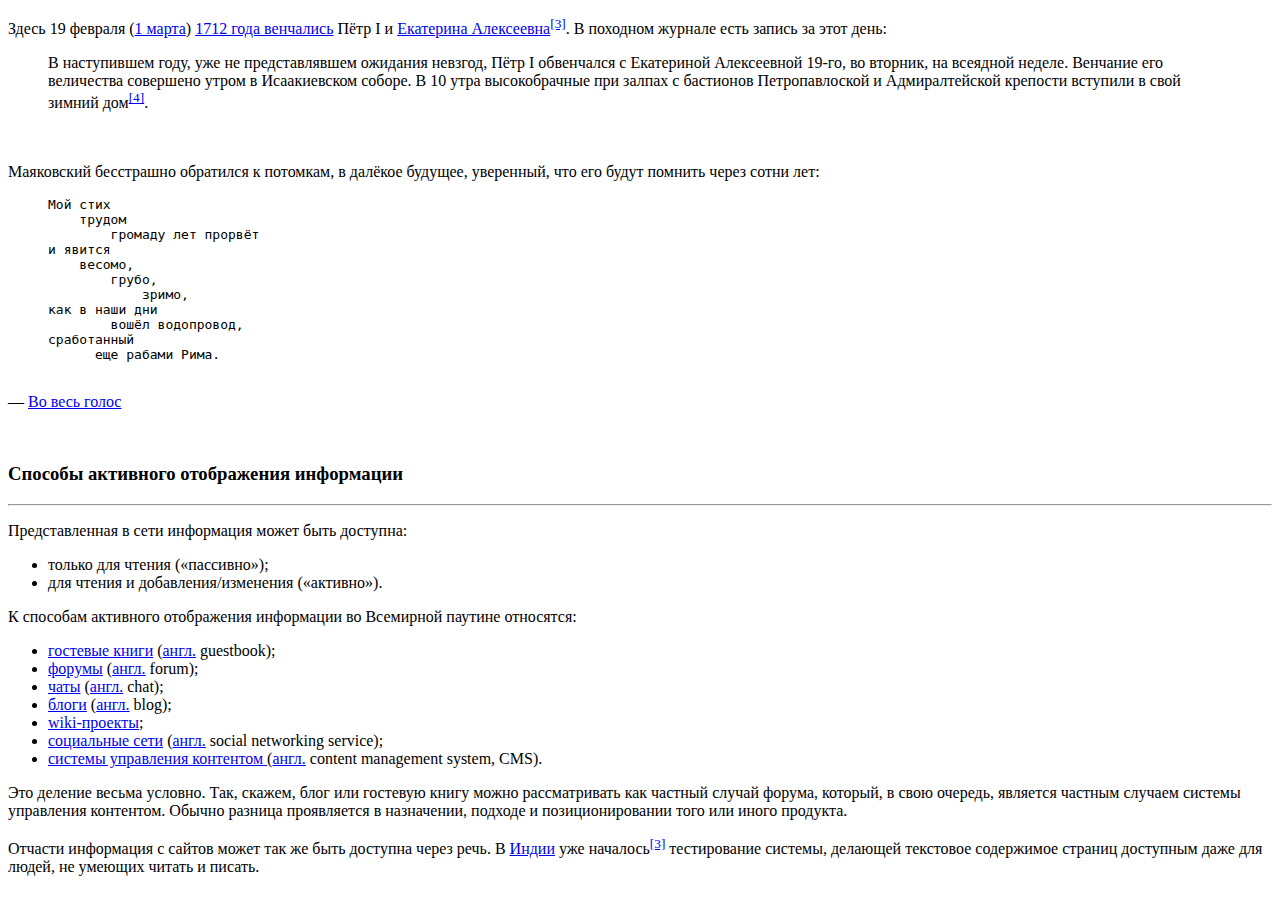
<file: module_a1_practice_2/index.html>
<!DOCTYPE html>
<html>
    <head>
        <meta charset="UTF-8">
        <title>Module A1 Practice 2</title>
    </head>
    <body>
        <p>Здесь 19 февраля (<a href="#">1 марта</a>) <a href="#">1712 года венчались</a>
            Пётр I и <a href="#">Екатерина Алексеевна</a><sup><a href="#">[3]</a></sup>. 
            В походном журнале есть запись за этот день:
        </p>
        <blockquote>В наступившем году, уже не представлявшем ожидания невзгод, Пётр I 
            обвенчался с Екатериной Алексеевной 19-го, во вторник, на всеядной неделе. 
            Венчание его величества совершено утром в Исаакиевском соборе. В 10 утра 
            высокобрачные при залпах с бастионов Петропавлоской и Адмиралтейской крепости
            вступили в свой зимний дом<sup><a href="#">[4]</a></sup>.
        </blockquote>
        <br>
        <p>Маяковский бесстрашно обратился к потомкам, в далёкое будущее, уверенный, что
            его будут помнить через сотни лет:
        </p>
        <blockquote>
            <pre>
Мой стих
    трудом
        громаду лет прорвёт
и явится
    весомо,
        грубо,
            зримо,
как в наши дни
        вошёл водопровод,
сработанный
      еще рабами Рима.
        </pre>
        </blockquote>
        <p>&mdash; <a href="#">Во весь голос</a></p>
        <br>
        <h3>Способы активного отображения информации</h3>
        <hr>
        <p>
            Представленная в сети информация может быть доступна:
        </p>
        <ul>
            <li>только для чтения (&laquo;пассивно&raquo;);</li>
            <li>для чтения и добавления/изменения (&laquo;активно&raquo;).</li>
        </ul>
        <p>К способам активного отображения информации во Всемирной паутине относятся:</p>
        <ul>
            <li><a href="#">гостевые книги</a> (<a href="#">англ.</a> guestbook);</li>
            <li><a href="#">форумы</a> (<a href="#">англ.</a> forum);</li>
            <li><a href="#">чаты</a> (<a href="#">англ.</a> chat);</li>
            <li><a href="#">блоги</a> (<a href="#">англ.</a> blog);</li>
            <li><a href="#">wiki-проекты</a>;</li>
            <li><a href="#">социальные сети</a> (<a href="#">англ.</a> social networking
            service);</li>
            <li><a href="#">системы управления контентом </a>(<a href="#">англ.</a> content
            management system, CMS).</li>
        </ul>
        <p>Это деление весьма условно. Так, скажем, блог или гостевую книгу можно рассматривать
            как частный случай форума, который, в свою очередь, является частным случаем системы
            управления контентом. Обычно разница проявляется в назначении, подходе и позиционировании
            того или иного продукта.
        </p>
        <p>Отчасти информация с сайтов может так же быть доступна через речь. В 
            <a href="#">Индии</a> уже началось<sup><a href="#">[3]</a></sup> тестирование системы,
            делающей текстовое содержимое страниц доступным даже для людей, не умеющих читать и писать.
        </p>
    </body>
</html>
</file>
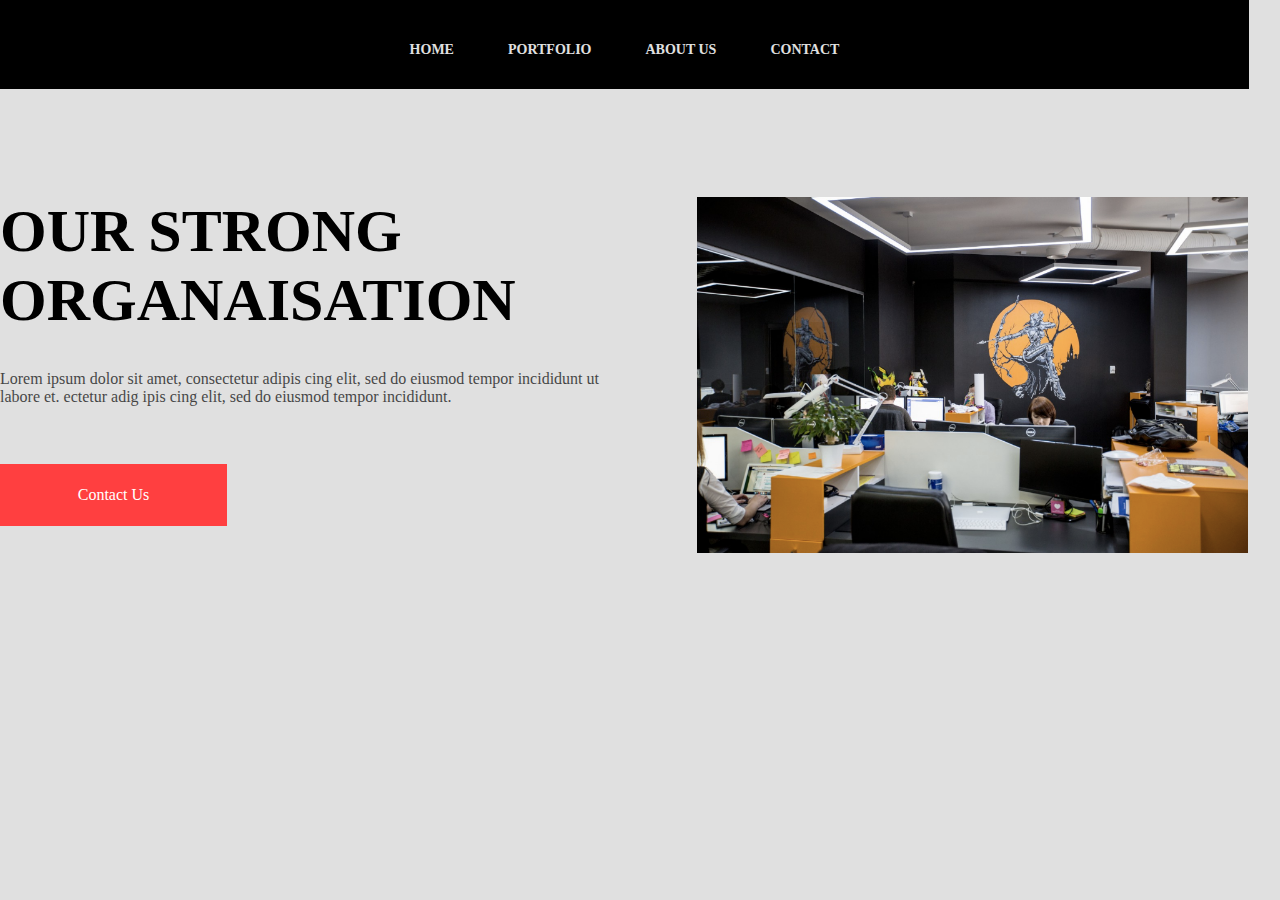
<file: module_a2_practice_1/index.html>
<!DOCTYPE html>
<html lang="en">
    <head>
        <meta charset="UTF-8">
        <title>Week 2 Practice</title>
        <link rel="stylesheet" href="css/main.css">
    </head>
    <body>
        <div class="header">
            <div class="site-menu">
                <a href="#">Home</a>
                <a href="#">Portfolio</a>
                <a href="#">About Us</a>
                <a href="#">Contact</a>
            </div>
        </div>
        <div class="intro">
            <div class="intro-wrapper">
                <h1>our strong<br> organaisation</h1>
                <p class="intro-text">Lorem ipsum dolor sit amet, consectetur adipis cing elit, sed do eiusmod tempor incididunt  ut labore et. ectetur adig ipis cing elit, sed do eiusmod tempor incididunt.</p>
                <a href="#" class="contact-link">Contact Us</a>
            </div>
            <a href="#"><img src="images/office.png" class="intro-image" alt="Фото офиса"></a>
        </div>
    </body>
</html>
</file>
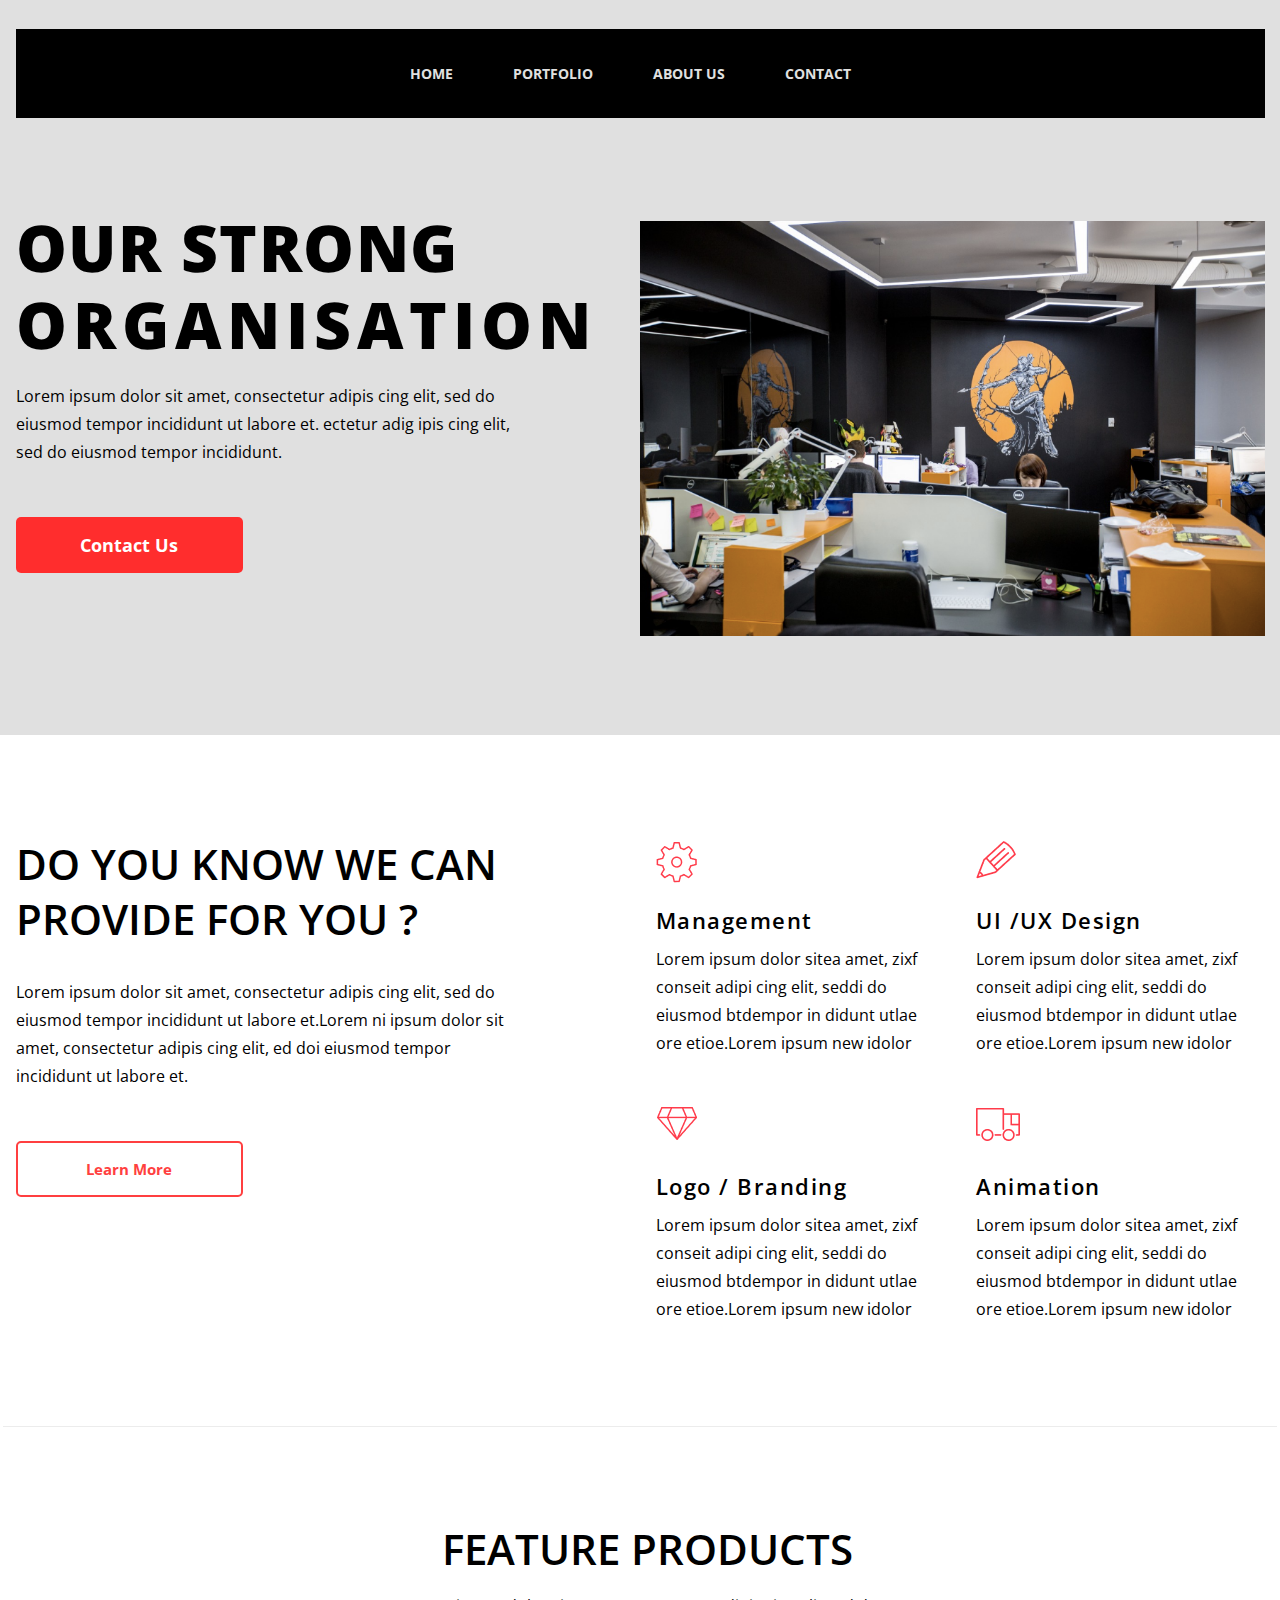
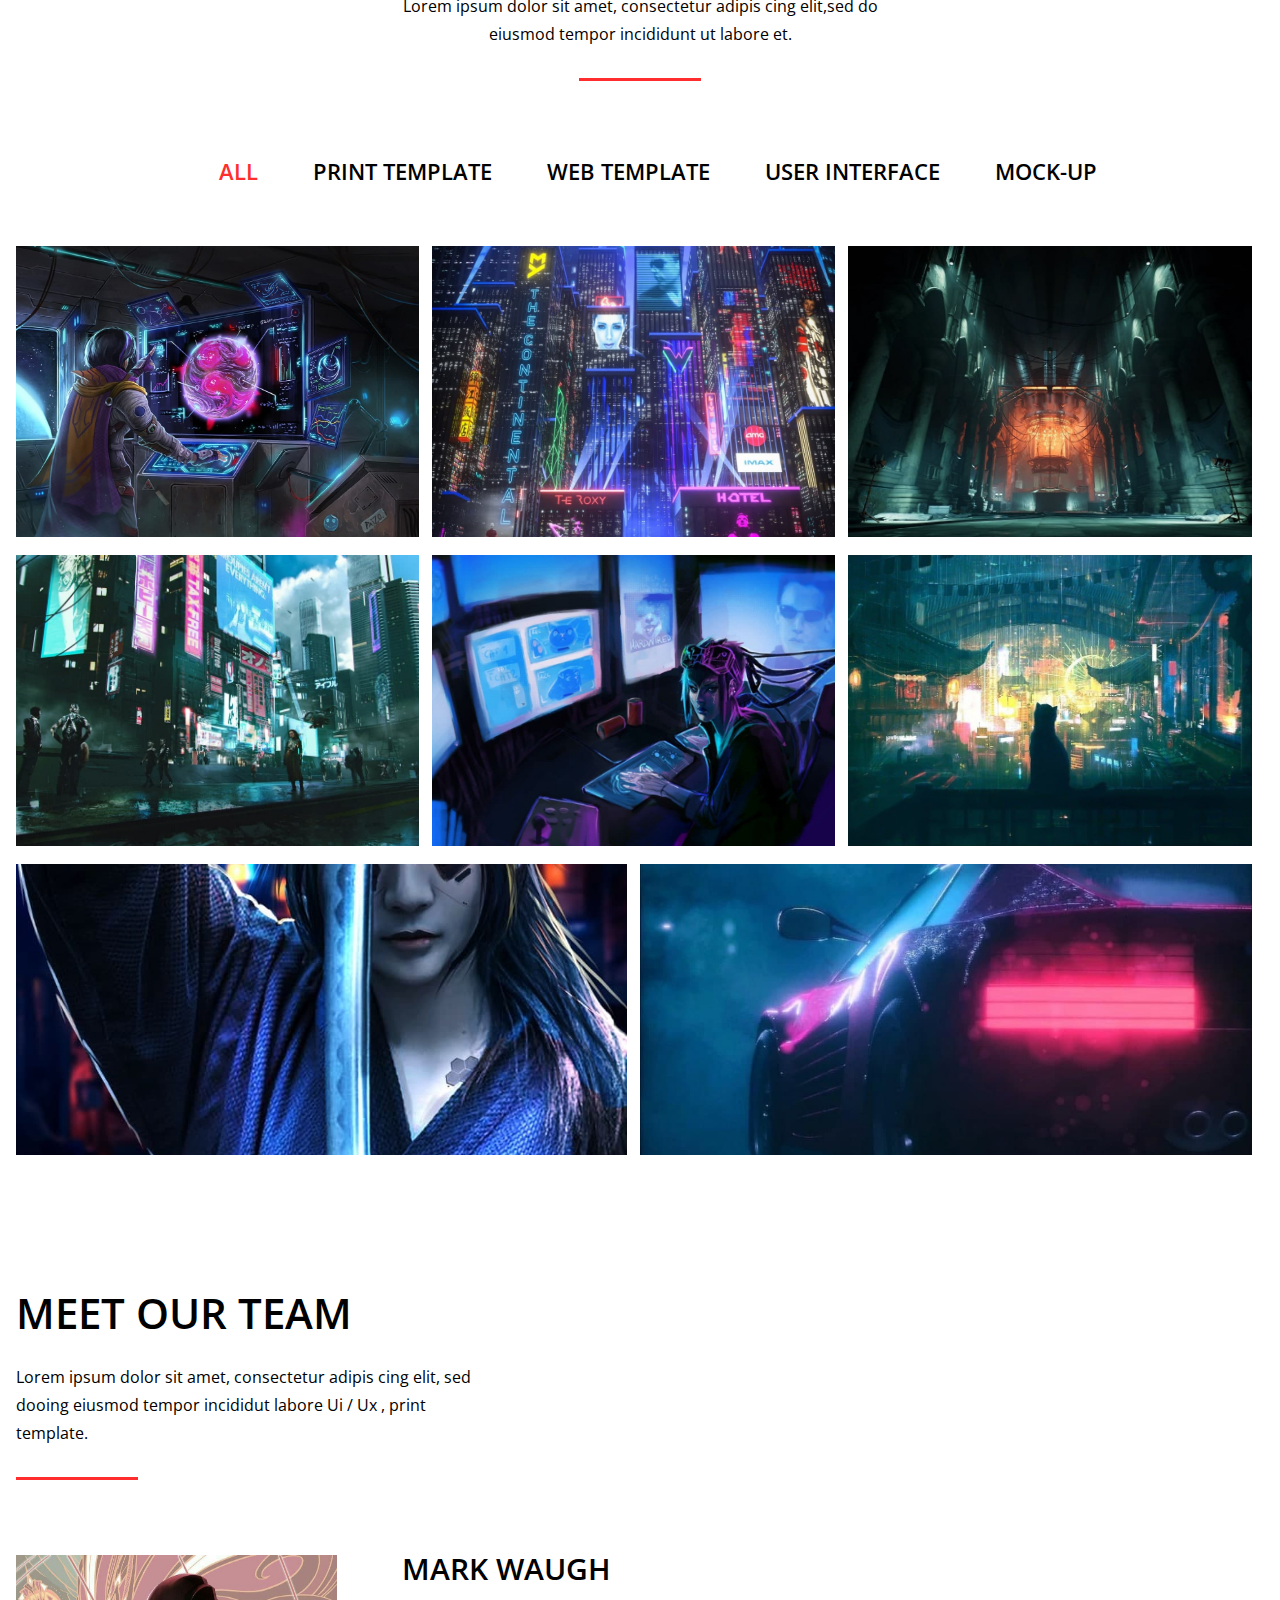
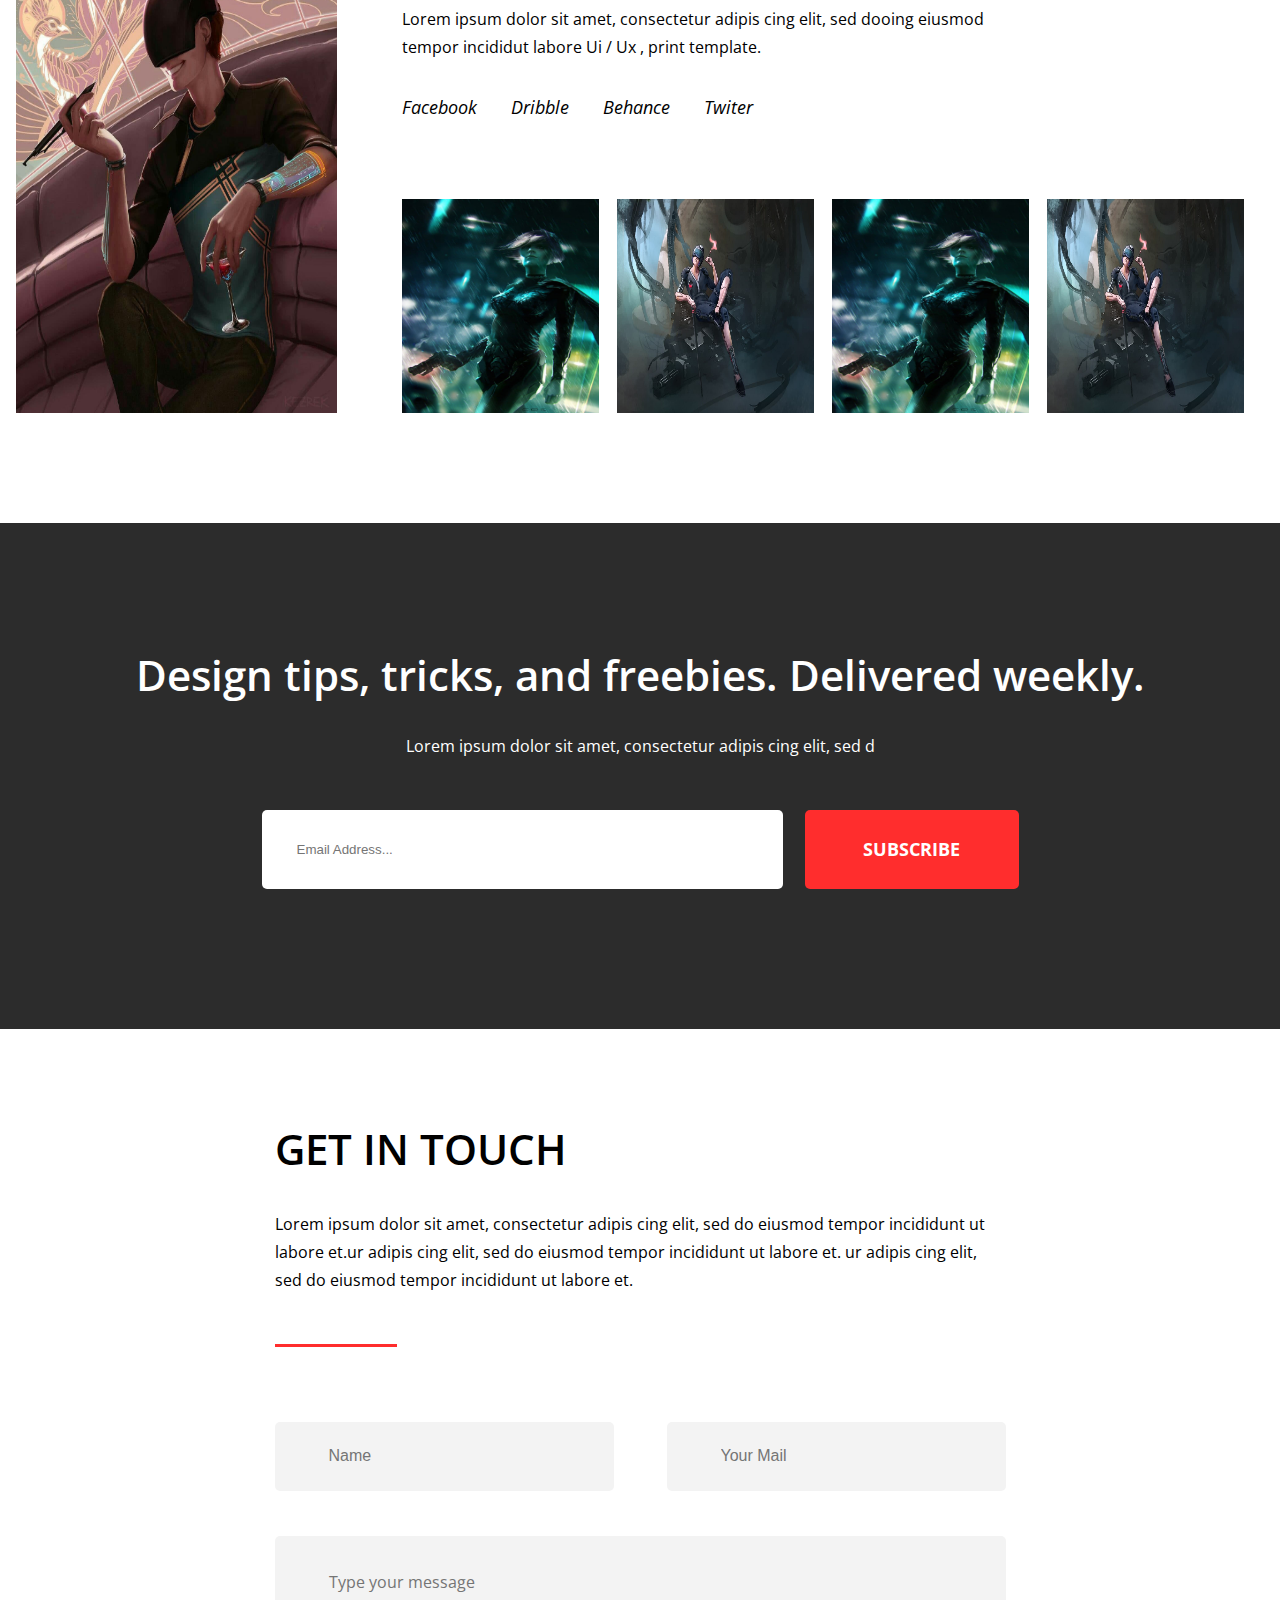
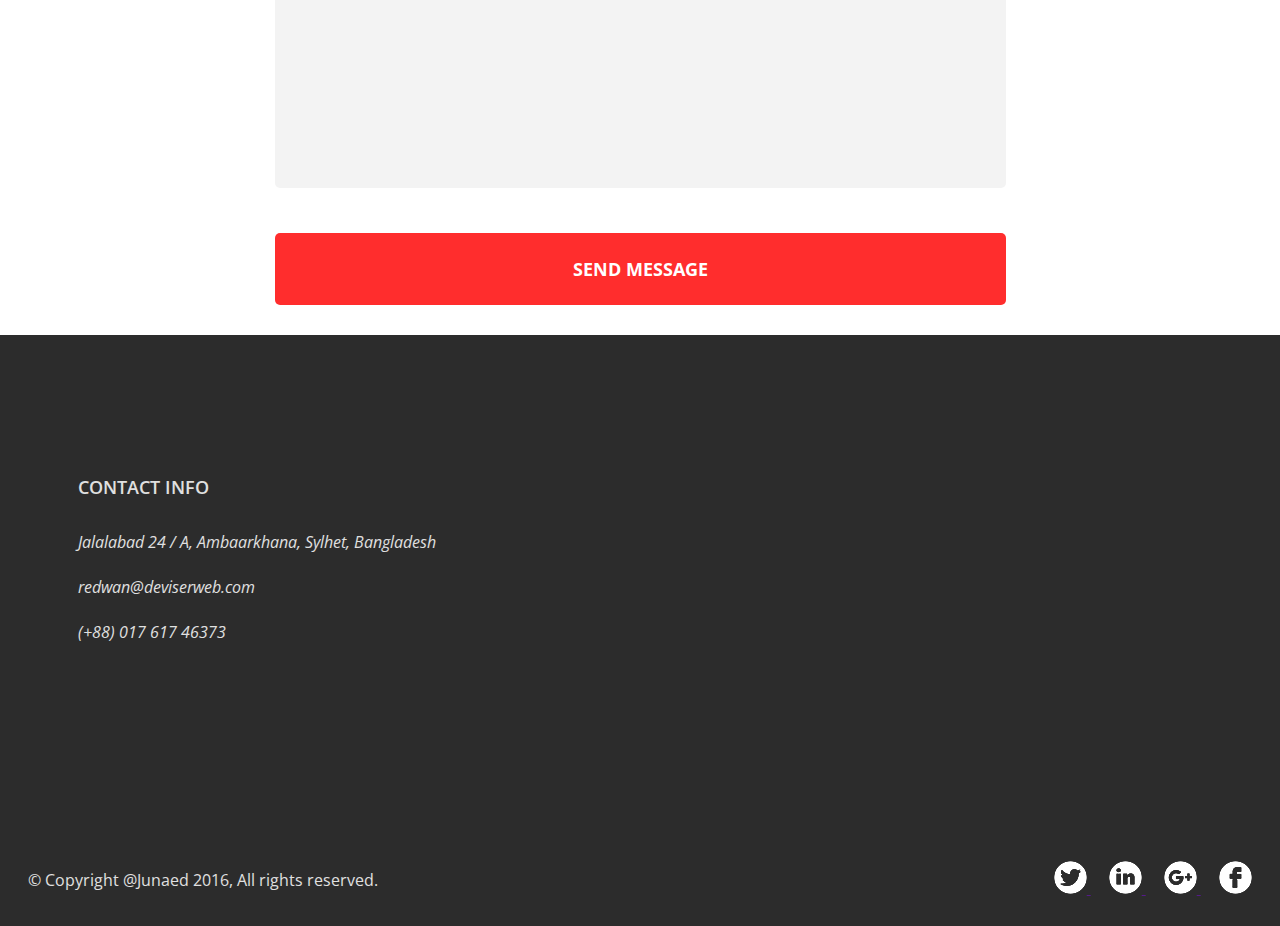
<file: module_a3_practice_1/index.html>
<!DOCTYPE html>
<html lang="en">
<head>
    <meta charset="UTF-8">
    <title>Практика по модулям 3 и 4</title>
    <meta name="viewport" content="width=device-width, initial-scale=1.0">
    <link href="https://fonts.googleapis.com/css2?family=Open+Sans:ital,wght@0,400;0,600;0,700;0,800;1,400&display=swap" rel="stylesheet">
    <link rel="stylesheet" href="./css/main.css">
</head>
<body class="page">
    <div class="page__header page__header_grey">
        <header class="header">
            <nav>
                <ul class="menu header__menu">
                    <li class="menu__item">
                        <a class="menu__link" href="">Home</a>
                    </li>
                    <li class="menu__item">
                        <a class="menu__link" href="#portfolio">Portfolio</a>
                    </li>
                    <li class="menu__item">
                        <a class="menu__link" href="#about">About Us</a>
                    </li>
                    <li class="menu__item">
                        <a class="menu__link" href="#contacts">Contact</a>
                    </li>
                </ul>
            </nav>
        </header>
    </div>
    <main class="page__content">
        <div class="page__intro page__intro_grey">
            <section class="intro">
                <div class="intro__content">
                    <h1 class="intro__heading">Our strong<br> 
                        <span class="intro__heading_style">organisation</span>
                    </h1>
                    <p class="intro__text">Lorem ipsum dolor sit amet, consectetur adipis cing elit, sed do eiusmod tempor incididunt  ut labore et. ectetur adig ipis cing elit, sed do eiusmod tempor incididunt.</p>
                    <a class="action-button action-button_red" href="">Contact Us</a>
                </div>
                <a class="intro__image-link" href="">
                    <img class="intro__image" src="images/office.png" alt="Фото офиса" width="551" height="356">
                </a>
            </section>
        </div>
        <section class="services">
            <div class="services__lead">
                <h2 class="services__heading" id="portfolio">Do you know we can<br> provide for you ?</h2>
                <p class="services__text">Lorem ipsum dolor sit amet, consectetur adipis cing elit, sed do eiusmod tempor incididunt ut labore et.Lorem ni ipsum dolor sit amet, consectetur adipis cing elit, ed doi eiusmod tempor incididunt ut labore et.</p>
                <a class="action-button action-button_white" href="">Learn More</a>
            </div>
            <div class="services__blocks">
                <section class="service">
                    <h3 class="service__heading service__heading_manage">Management</h3>
                    <p class="service__text">Lorem ipsum dolor sitea amet, zixf conseit  adipi cing elit, seddi do eiusmod btdempor in didunt utlae ore etioe.Lorem ipsum new idolor</p>
                </section>
                <section class="service">
                    <h3 class="service__heading service__heading_ux">UI /UX Design</h3>
                    <p class="service__text">Lorem ipsum dolor sitea amet, zixf conseit  adipi cing elit, seddi do eiusmod btdempor in didunt utlae ore etioe.Lorem ipsum new idolor</p>
                </section>
                <section class="service">
                    <h3 class="service__heading service__heading_brand">Logo / Branding</h3>
                    <p class="service__text">Lorem ipsum dolor sitea amet, zixf conseit  adipi cing elit, seddi do eiusmod btdempor in didunt utlae ore etioe.Lorem ipsum new idolor</p>
                </section>
                <section class="service">
                    <h3 class="service__heading service__heading_anim">Animation</h3>
                    <p class="service__text">Lorem ipsum dolor sitea amet, zixf conseit  adipi cing elit, seddi do eiusmod btdempor in didunt utlae ore etioe.Lorem ipsum new idolor</p>
                </section>
            </div>
        </section>
        <section class="feature">
            <div class="feature__header">
                <h2 class="feature__heading">Feature products</h2>
                <p class="feature__text">Lorem ipsum dolor sit amet, consectetur adipis cing elit,sed do eiusmod tempor incididunt ut labore et.</p>
                <hr class="header__line feature__line">
            </div>
            <ul class="products__filter">
                <li class="products__item">
                    <a class="products__link products__link_active" href="">All</a>
                </li>
                <li class="products__item">
                    <a class="products__link" href="">Print template</a>
                </li>
                <li class="products__item">
                    <a class="products__link" href="">Web template</a>
                </li>
                <li class="products__item">
                    <a class="products__link" href="">User interface</a>
                </li>
                <li class="products__item">
                    <a class="products__link" href="">Mock-up</a>
                </li>
            </ul>
            <div class="products">
                <img class="product" src="images/photo_1.jpg" alt="Продукт 1">
                <img class="product" src="images/photo_2.jpg" alt="Продукт 2">
                <img class="product" src="images/photo_3.jpg" alt="Продукт 3">
                <img class="product" src="images/photo_4.jpg" alt="Продукт 4">
                <img class="product" src="images/photo_5.jpg" alt="Продукт 5">
                <img class="product" src="images/photo_6.jpg" alt="Продукт 6">
                <img class="product" src="images/photo_7.jpg" alt="Продукт 7">
                <img class="product" src="images/photo_8.jpg" alt="Продукт 8">
            </div>
        </section>
        <section class="team">
            <div class="team__header">
                <h2 class="team__heading" id="about">Meet our team</h2>
                <p class="team__text">Lorem ipsum dolor sit amet, consectetur adipis cing elit, sed dooing eiusmod tempor incididut labore Ui / Ux , print template.</p>
                <hr class="header__line team__line">
            </div>
            <div class="team__members">
                <img class="team__selected-photo" src="images/team_1.jpg" alt="Фото сотрудника">
                <div class="team__main-content">
                    <div class="team__selected-info">
                        <span class="team__selected-name">Mark waugh</span>
                        <p class="team__selected-about">Lorem ipsum dolor sit amet, consectetur adipis cing elit, sed dooing eiusmod tempor incididut labore Ui / Ux , print template.</p>
                        <div class="team__selected-links">
                            <a class="team__selected-link" href="">Facebook</a>
                            <a class="team__selected-link" href="">Dribble</a>
                            <a class="team__selected-link" href="">Behance</a>
                            <a class="team__selected-link" href="">Twiter</a>
                        </div>
                    </div>
                    <section class="members">
                        <div class="member">
                            <h3 class="member__name">sokina jue</h3>
                            <img class="member__photo" src="images/team_2.jpg" alt="Фото сотрудника">
                        </div>
                        <div class="member">
                            <h3 class="member__name">sokina jue</h3>
                            <img class="member__photo" src="images/team_3.jpg" alt="Фото сотрудника">
                        </div>
                        <div class="member">
                            <h3 class="member__name">sokina jue</h3>
                            <img class="member__photo" src="images/team_2.jpg" alt="Фото сотрудника">
                        </div>
                        <div class="member">
                            <h3 class="member__name">sokina jue</h3>
                            <img class="member__photo" src="images/team_3.jpg" alt="Фото сотрудника">
                        </div>
                    </section>
                </div>
            </div>
        </section>
        <section class="subscribe">
            <div class="subscribe__header">
                <h2 class="subscribe__heading">Design tips, tricks, and freebies. Delivered weekly.</h2>
                <p class="subscribe__text">Lorem ipsum dolor sit amet, consectetur adipis cing elit, sed d</p>
            </div>
            <form action="" method="POST" class="subscribe__form">
                <input type="email" name="email" placeholder="Email Address..." required class="subscribe__input">
                <button type="submit" class="subscribe__button">Subscribe</button>
            </form>
        </section>
        <div class="feedback-contacts">
            <div class="feedback__left-box"></div>	
            <section class="feedback">
                <section class="feedback__header">
                    <h2 class="feedback__heading" id="contacts">Get in touch</h2>
                    <p class="feedback__text">Lorem ipsum dolor sit amet, consectetur adipis cing elit, sed do eiusmod tempor incididunt ut labore et.ur adipis cing elit, sed do eiusmod tempor incididunt ut labore et. ur adipis cing elit, sed do eiusmod tempor incididunt ut labore et.</p>
                    <hr class="header__line feedback__line">
                </section>
                <section class="feedback__body">
                    <form action="" method="POST" class="feedback__form">
                        <input type="text" name="name" placeholder="Name" required class="feedback__input feedback__name">
                        <input type="email" name="mail" placeholder="Your Mail" required class="feedback__input feedback__mail">
                        <textarea type="text" name="message" placeholder="Type your message" required class="feedback__input feedback__message"></textarea>
                        <button type="submit" class="feedback__button">Send message</button>
                    </form>
                </section>
            </section>
            <section class="contacts">
                <h2 class="contacts__heading">Contact info</h2>
                <address class="contacts__address">
                    <p class="contacts__line">Jalalabad 24 / A, Ambaarkhana, Sylhet, Bangladesh<br></p>
                    <p class="contacts__line">redwan@deviserweb.com<br></p>
                    <p class="contacts__line">(+88) 017 617 46373<br></p>
                </address>
            </section>
            <div class="feedback__right-box contacts__decor"></div>
        </div>
    </main>
    <footer class="footer">
        <div class="footer__content">
            <p>&copy; Copyright @Junaed 2016, All rights reserved.</p>
            <div class="footer__social-links">
                <a class="footer__link" href="">
                    <img src="images/icons/Twitter.svg" alt="Twitter">
                </a>
                <a class="footer__link" href="">
                    <img src="images/icons/LinkedIn.svg" alt="LinkedIn">
                </a>
                <a class="footer__link" href="">
                    <img src="images/icons/Google.svg" alt="Google">
                </a>
                <a class="footer__link" href="">
                    <img src="images/icons/Facebook.svg" alt="Facebook">
                </a>
            </div>
        </div>
    </footer>
</body>
</html>
</file>
<file: module_a2_practice_1/css/main.css>
body {
    margin: 0;
    background-color: #e0e0e0;
}

.header {
    background-color: #000000;
    width: 1249px;
    height: 89px;
}

.site-menu {
    text-align: center;
}

.site-menu > a {
    display: inline-block;
    padding: 42px 25px 30px;
    font-size: 14px;
    color: #e0e0e0;
    font-weight: bold;
    text-decoration: none;
    text-transform: uppercase;
}

.site-menu > a:hover {
    background-color: #ff3f40;
}

.intro {
    background-color: #e0e0e0;
    width: 1249px;
    padding: 108px 0 123px;
}

.intro-wrapper {
    display: inline-block;
    vertical-align: top;
    width: 50%;
    margin-right: 68px;
}

.intro-wrapper > h1 {
    margin: 0;
    font-size: 60px;
    text-transform: uppercase;
    font-weight: bold;
    margin-bottom: 35px;
}

.intro-text {
    margin-bottom: 58px;
    opacity: 0.7;
}

.contact-link {
    color: #ffffff;
    background-color: #ff3f40;
    display: inline-block;
    width: 227px;
    text-align: center;
    text-decoration: none;
    padding: 22px 0;
}

.intro-image {
    width: 551px;
    height: 356px;
}
</file>
<file: module_a3_practice_1/css/main.css>
@font-face {
    src: url('../fonts/OpenSans-Regular.ttf') format('truetype');
    font-family: 'OpenSans';
    font-weight: 400;
    font-style: normal;
}

@font-face {
    src: url('../fonts/OpenSans-Italic.ttf') format('truetype');
    font-family: 'OpenSans';
    font-weight: 400;
    font-style: italic;
}

@font-face {
    src: url('../fonts/OpenSans-SemiBold.ttf') format('truetype');
    font-family: 'OpenSans';
    font-weight: 600;
    font-style: normal;
}

@font-face {
    src: url('../fonts/OpenSans-Bold.ttf') format('truetype');
    font-family: 'OpenSans';
    font-weight: 700;
    font-style: normal;
}

@font-face {
    src: url('../fonts/OpenSans-ExtraBold.ttf') format('truetype');
    font-family: 'OpenSans';
    font-weight: 800;
    font-style: normal;
}

.page {
    margin: 0;
    font-family: 'Open Sans', Helvetica, Arial, sans-serif;
    display: flex;
    flex-direction: column;
    min-height: 100vh;
}

.page__header {
    padding-top: 29px;
}

.page__header_grey {
    background-color: #e0e0e0;
}

.header {
    display: flex;
    align-items: stretch;
    justify-content: center;
    max-width: 1249px;
    margin: 0 auto;
    min-height: 89px;
    background-color: #000000;
}

.menu {
    display: flex;
    flex-wrap: wrap;
    align-items: stretch;
    list-style: none;
}

.header__menu {
    padding: 0;
    margin: 0;	
    margin-left: -20px;
}

.menu__item {
    display: flex;
    align-items: stretch;
    justify-content: center;
    min-height: 89px;
}

.menu__item:hover {
    background-color: #ff3f40;
}

.menu__link {
    display: flex;
    align-items: center;
    padding: 0 30px;
    color: #e0e0e0;
    font-size: 14px;
    font-weight: bold;
    text-decoration: none;
    text-transform: uppercase;
}

.page__content {
    flex-grow: 1;
}

p {
    margin: 0;
    font-family: 'Open Sans', Helvetica, Arial, sans-serif;
    font-size: 16px;
    line-height: 1.75;
}

h2 {
    color: #000;
    margin: 0;
    font-family: 'Open Sans', Helvetica, Arial, sans-serif;
    font-weight: 600;
    font-size: 42px;
    line-height: 55px;
    text-transform: uppercase;
}

h3 {
    margin: 0;
}

.page__intro_grey {
    background-color: #e0e0e0;
}

.intro {
    background-color: #e0e0e0;
    display: flex;
    flex-wrap: wrap;
    justify-content: space-between;
    align-items: flex-start;
    max-width: 1249px;
    margin: 0 auto;
    padding-top: 103px;
    padding-bottom: 94px;
    padding-left: 1vw;
    padding-right: 1vw;
}

.intro__content {
    position: relative;
    bottom: 11px;
    width: 617px;
    margin-bottom: 20px;
    margin-right: 75px;
}

.intro__heading {
    margin: 0;
    font-size: 60px;
    line-height: 1.2;
    font-weight: bold;
    text-transform: uppercase;
    margin-bottom: 18px;
    font-family: 'Open Sans', Helvetica, Arial, sans-serif;
    font-weight: 800;
    letter-spacing: 1.5px;
}

.intro__heading_style {
    letter-spacing: 6px;
        
}

.intro__text {
    max-width: 520px;
    margin-bottom: 51px;
}

.action-button {
    box-sizing: border-box;
    font-family: 'Open Sans', Helvetica, Arial, sans-serif;
    display: inline-block;
    width: 227px;
    padding: 16px 0;
    text-align: center;
    text-decoration: none;
    border-radius: 5px;
}

.action-button_red {
    font-size: 18px;
    font-weight: 700;
    color: #ffffff;
    background-color: #ff2d2d;
}

.intro__image {
    width: 551px;
    height: 356px;
}

.services {
    display: flex;
    flex-wrap: wrap;
    justify-content: space-between;
    align-items: flex-start;
    max-width: 1249px;
    margin: 0 auto;
    padding-top: 106px;
    padding-bottom: 53px;
    padding-left: 1vw;
    padding-right: 1vw;
    border-bottom: 1px solid #ececec;
}

.services__lead {
    flex: 1 1 502px;
    max-width: 502px;
    margin-bottom: 50px;
    margin-right: 50px;
}

.services__heading {
    position: relative;
    bottom: 5px;
    margin-bottom: 27px;
}

.services__text {
    margin-bottom: 51px;
}

.action-button_white {
    font-size: 15px;
    font-weight: 700;
    color: #ff3f40;
    background-color: #ffffff;
    border: 2px solid #ff3f40;
}

.services__blocks {
    flex: 1 1;
    max-width: 609px;
    display: flex;
    flex-wrap: wrap;
}

.service {
    flex: 1 1 288px;
    width: 288px;
    margin-bottom: 50px;
}

.service:nth-child(odd) {
    margin-right: 32px;
}

.service__heading {
    letter-spacing: 1.5px;
    font-family: 'Open Sans', Helvetica, Arial, sans-serif;
    font-weight: 600;
    font-size: 22px;
    margin-bottom: 10px;
}

.service__heading::before {
    display: block;
    width: 41px;
    height: 41px;
    margin-bottom: 23px;
}

.service__heading_manage::before {
    content: url('../images/icons/gear.png');
}

.service__heading_ux::before {
    content: url('../images/icons/pencil.png');
}

.service__heading_brand::before {
    content: url('../images/icons/diamond.png');
}

.service__heading_anim::before {
    content: url('../images/icons/truck.png');
}

.header__line {
    width: 122px;
    height: 3px;
    background-color: #ff2d2d;
    border: none;
}

.feature {
    display: flex;
    flex-wrap: wrap;
    justify-content: space-between;
    align-items: flex-start;
    max-width: 1249px;
    margin: 0 auto;
    padding-left: 1vw;
    padding-right: 1vw;
    padding-top: 94px;
    padding-bottom: 52px;
}

.feature__header {
    width: 100%;
    text-align: center;
    margin-bottom: 67px;
}

.feature__heading {
    padding-left: 14px;
    margin-bottom: 16px;
}

.feature__text {
    max-width: 500px;
    margin: 0 auto 30px;
}

.products__filter {
    width: 100%;
    list-style: none;
    margin: 0;
    padding: 0;
    display: flex;
    flex-wrap: wrap;
    justify-content: center;
    margin-bottom: 60px;
}

.products__link {
    position: relative;
    left: 45px;
    color: #000;
    margin-right: 55px;
    font-size: 22px;
    font-family: 'Open Sans', Helvetica, Arial, sans-serif;
    font-weight: 600;
    text-transform: uppercase;
    text-decoration: none;
}

.products__link_active {
    color: #ff2d2d;
}

.products__link:hover {
    color: #ff2d2d;
}

.products {
    display: flex;
    align-items: flex-start;
    justify-content: space-between;
    flex-wrap: wrap;
}

.product {
    flex: 1 1 24%;
    min-width: 250px;
    max-width: 299px;
    height: 291px;
    margin-bottom: 18px;
    object-fit: cover;
    }

.team {
    display: flex;
    flex-wrap: wrap;
    justify-content: space-between;
    align-items: flex-start;
    max-width: 1249px;
    margin: 0 auto;
    padding-top: 60px;
    padding-bottom: 110px;
    padding-left: 1vw;
    padding-right: 1vw;
}

.team__header {
    width: 100%;
    text-align: left;
    margin-bottom: 67px;
}

.team__heading {
    margin-bottom: 23px;
}

.team__text {
    max-width: 460px;
    margin-bottom: 30px;
}

.team__line {
    margin-left: 0;
}

.team__members {
    width: 100%;
    display: flex;
    align-items: stretch;
    align-content: space-between;
    min-height: 458px;
}

.team__selected-photo {
    flex-shrink: 0;
    width: 321px;
    height: 458px;
    margin-right: 65px;
    background-color: #eb6d4a8f;
    align-self: start;
}

.team__main-content {
    display: flex;
    flex-direction: column;
    justify-content: space-between;
}

.team__selected-info {
    position: relative;
    display: flex;
    flex-direction: column;
    align-self: start;
    justify-content: space-between;
    max-width: 642px;
    margin-top: -7px;
}

.team__selected-about {
    margin-bottom: 34px;
}

.team__selected-name {
    bottom: 5px;
    font-size: 30px;
    font-family: 'Open Sans', Helvetica, Arial, sans-serif;
    font-weight: 600;
    text-transform: uppercase;
    margin-bottom: 16px;
}

.team__selected-link {
    color: #000;
    font-size: 18px;
    font-family: 'Open Sans', Helvetica, Arial, sans-serif;
    font-style: italic;
    text-decoration: none;
    margin-right: 30px;
} 

.team__selected-link:hover {
    text-decoration: underline;
}

.members {
    display: flex;
    align-items: center;
    flex-wrap: wrap;
}

.member {
    position: relative;
    margin-top: 18px;
}

.member:not(:last-child) {
    margin-right: 18px;
}

.member__name {
    display: flex;
    justify-content: center;
    align-items: center;
    visibility: hidden;
    color: #ffffff;
    position: absolute;
    bottom: 0;
    width: 100%;
    height: 37px;
    text-align: center;
    background-color: #000;
}

.member:hover > .member__name {
    visibility: visible;
}

.member__photo {
    display: block;
    width: 197px;
    height: 214px;
    background-color: #d4dce680;
}

.subscribe {
    display: flex;
    flex-wrap: wrap;
    justify-content: space-between;
    align-items: flex-start;
    max-width: 1249px;
    margin: 0 auto;
    box-sizing: border-box;
    display: block;
    width: 100%;
    max-width: 100%;
    background-color: #2c2c2c;
    padding-top: 124px;
    padding-bottom: 140px;
    padding-left: 1vw;
    padding-right: 1vw;
}

.subscribe__header {
    max-width: 1249px;
    margin: 0 auto;
    text-align: center;
}

.subscribe__heading {
    color: #fff;
    text-transform: none;
    margin-bottom: 30px;
}

.subscribe__text {
    color: #fff;
    margin-bottom: 50px;
}

.subscribe__form {
    display: flex;
    align-items: center;
    justify-content: center;
}

.subscribe__form .subscribe__input {
    color: #8e8e8e;
    display: flex;
    align-items: center;
    box-sizing: border-box;
    flex: 0 1 521px;
    min-height: 79px;
    padding: 0;
    padding-left: 35px;
    padding-right: 35px;
    border: none;
    border-radius: 5px;
    margin-right: 22px;
    background-color: #fff;
}

.subscribe__form .subscribe__button {
    display: flex;
    align-items: center;
    justify-content: center;
    color: #fff;
    font-size: 18px;
    font-family: 'Open Sans', Helvetica, Arial, sans-serif;
    font-weight: 700;
    width: 214px;
    min-height: 79px;
    background-color: #ff2d2d;
    border: none;
    border-radius: 5px;
    text-transform: uppercase;
}

.feedback-contacts {
    display: flex;
    justify-content: center;
    align-items: flex-end;
    padding-top: 92px;
    padding-bottom: 110px;
}

.feedback-contacts::after {
    height: 100%;
    background-color: #2c2c2c;
}

.feedback__header {
    box-sizing: border-box;
}

.feedback__heading {
    margin-bottom: 34px;
}

.feedback__text {
    max-width: 720px;
    margin-bottom: 50px;
}

.feedback__line {
    margin-left: 0;
    margin-bottom: 75px;
}

.feedback__body {
    position: relative;
    display: flex;
    justify-content: space-between;
    flex-wrap: nowrap;
    width: 100%;
    max-width: 731px;
    margin-right: 107px;
    padding-left: 0;
    padding-right: 0;
}

.feedback__left-box {
    flex: 1 1 auto;
}

.feedback__form {
    display: flex;
    flex-wrap: wrap;
    justify-content: space-between;
}

.feedback__input {
    color: #8e8e8e;
    box-sizing: border-box;
    padding-left: 54px;
    padding-right: 54px;
    border: none;
    border-radius: 5px;
    background-color: #f3f3f3;	
    margin-bottom: 45px;
}

.feedback__name {
    display: flex;
    align-items: center;
    font-size: 16px;
    width: 339px;
    height: 69px;
    background-color: #f3f3f3;
}

.feedback__mail {
    display: flex;
    align-items: center;
    font-size: 16px;
    width: 339px;
    height: 69px;
    background-color: #f3f3f3;
}

.feedback__message {
    resize: none;
    font-size: 16px;
    font-family: 'Open Sans', Helvetica, Arial, sans-serif;
    width: 100%;
    max-width: 731px;
    height: 252px;
    box-sizing: border-box;
    padding: 35px 54px;
    margin-bottom: 45px;
    border: none;
    border-radius: 5px;
    background-color: #f3f3f3;	
}

.feedback__button {
    display: flex;
    align-items: center;
    justify-content: center;
    width: 100%;
    max-width: 731px;
    height: 72px;
    color: #fff;
    font-size: 18px;
    font-family: 'Open Sans', Helvetica, Arial, sans-serif;
    font-weight: 700;
    background-color: #ff2d2d;
    border: none;
    border-radius: 5px;
    text-transform: uppercase;
}

.contacts {
    box-sizing: border-box;
    position: relative;
    color: #e0e0e0;
    background-color: #2c2c2c;
    box-sizing: border-box;
    padding: 125px 53px 125px 78px;
    min-height: 481px;
    max-width: 411px;
}

.contacts__heading {
    color: #e0e0e0;
    font-size: 18px;
    margin-bottom: 13px;
}

.contacts-address {
    line-height: 1.75;
}

.contacts__line {
    margin-bottom: 17px;
}

.feedback__right-box {
    min-height: 481px;
    flex: 1 1 auto;
}

.contacts__decor {
    background-color: #2c2c2c;
}


.contacts::after {
    display: block;
    position: absolute;
    top: 0;
    right: 0;
    transform: translateX(100%);
    width: 100vw;
    height: 100%;
    background-color: #2c2c2c;
}

.footer {
    background-color: #2c2c2c;
    padding: 0 1vw;
}

.footer__content {
        box-sizing: border-box;
    padding: 19px 0 0;
    color: #e0e0e0;
    display: flex;
    flex-wrap: wrap;
    align-items: center;
    justify-content: space-between;
    max-width: 1249px;
    margin: 0 auto;
    min-height: 110px;
    background-color: #2c2c2c;
    padding-left: 1vw;
    padding-right: 1vw;
}

.footer__social-links > .footer__link:not(:last-child) {
    margin-right: 18px;
}

@media screen and (max-width: 1286px) {
    .intro {
        flex-wrap: nowrap;
    }
    .intro__content {
        width: 50%;
        box-sizing: border-box;
        margin-right: 0;
        padding-right: 15px;
    }
    .intro__heading {
        font-size: 5vw;
    }
    .intro__image-link {
        width: 50%;
    }
    .intro__image {
        width: 100%;
        height: auto;
    }
    .products {
        justify-content: flex-start;
    }
    .product {
        max-width: 100%;
        margin-right: 1vw;
    }
    .feedback {
        margin: 0 auto;
        margin-bottom: 30px;
        padding: 0 1vw;
    }
    .feedback__body {
        margin-right: 0;
    }
    .feedback-contacts {
        flex-wrap: wrap;
        padding-left: initial;
        padding-right: initial;
        padding-bottom: 0;
    }
    .feedback__left-box {
        flex: 0 1 auto;
    }
    .contacts {
        width: 100%;
        max-width: 100%;
    }
    .contacts-background {
        display: none;
    }
    .feedback-contacts::after {
        content: initial;
    }
}

@media screen and (max-width: 900px) {
    .products__item {
        width: 100%;
        text-align: center;
    }
    .services {
        justify-content: center;
    }
    .services-lead {
        width: 100%;
        max-width: 100%;	
    }
    .services__blocks {
        width: 100%;
        max-width: 100%;
    }
    .team__members {
        display: flex;
        flex-wrap: wrap;
    }
    .team__selected-photo {
        margin-bottom: 18px;
        margin-right: 0;
    }
}

@media screen and (max-width: 800px) {
    .services-lead {
        width: 100%;
        max-width: 100%;
    }
    .services__blocks {
        width: 100%;
        max-width: 100%;
    }
    .contacts {
        padding: 1vw;
    }
}

@media screen and (max-width: 700px) {
    .header {
        padding-left: 20px;
    }
    .intro {
        flex-wrap: wrap;
    }
    .intro__content {
        width: 100%;
    }
    .intro__image-link {
        width: 100%;
    }
    .intro__image {
        width: 100%;
        height: auto;
    }
    .intro__heading {
        font-size: 50px;
    }
.feedback__name {
        width: 100%;
        margin-right: 0;
    }
    .feedback__mail {
        width: 100%;
    }
    .feedback__message {
        width: 100%;
    }
    .feedback__button {
        width: 100%;
    }
}

@media screen and (max-width: 400px) {
    .subscribe__form {
        flex-wrap: wrap;
    }
    .intro__heading {
        font-size: 40px;
    }
    .intro__heading_style {
        letter-spacing: 2px;       
    }
    .menu {
        width: 100%;
        list-style: none;
        margin: 0;
        padding: 0;
        display: flex;
        flex-wrap: wrap;
        justify-content: center;
        margin-bottom: 30px;
    }
}
</file>
